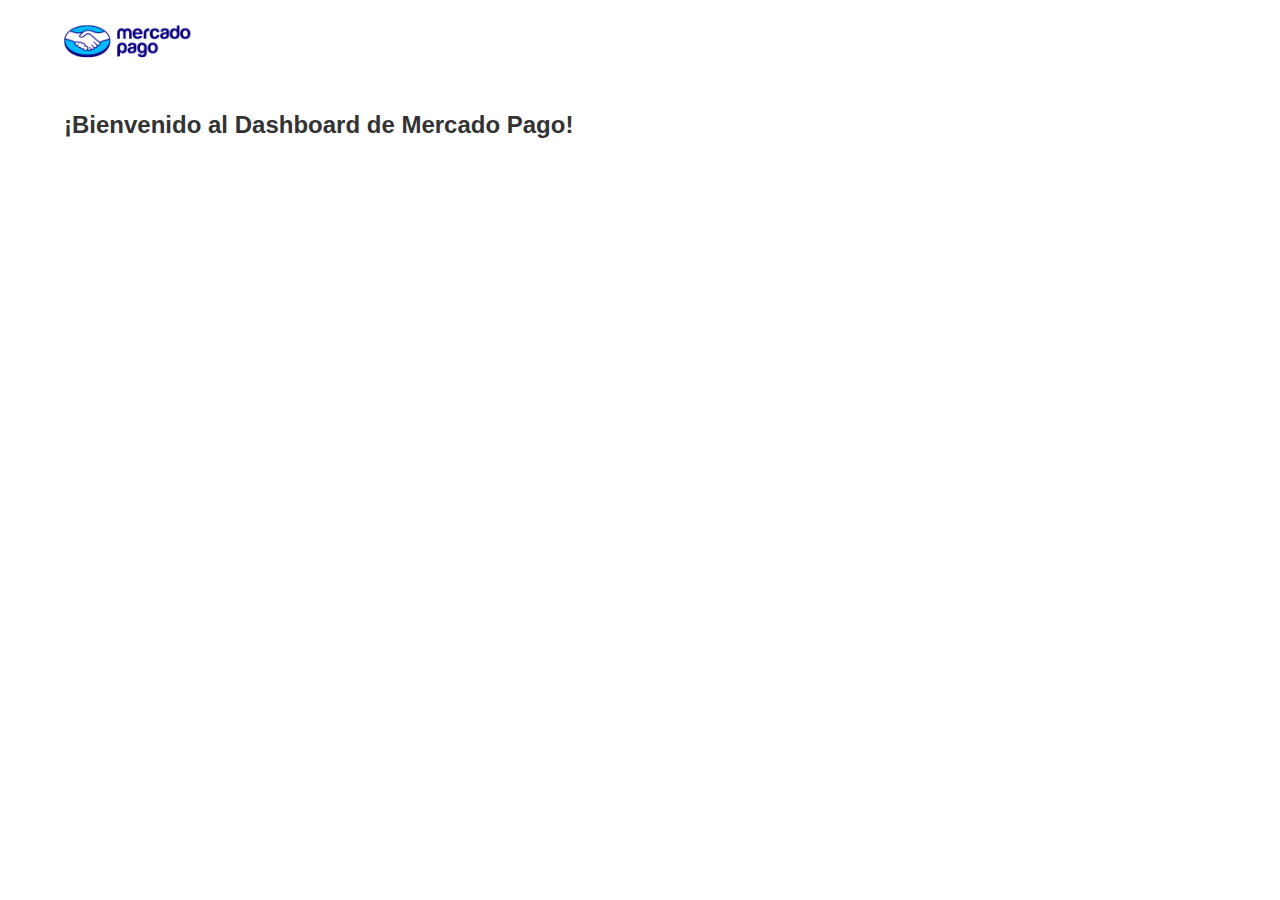
<file: dashboard.html>
<!DOCTYPE html>
<html lang="es">
<head>
    <meta charset="UTF-8">
    <meta name="viewport" content="width=device-width, initial-scale=1.0">
    <title>Dashboard - Mercado Pago</title>
    <link rel="stylesheet" href="style.css">
    <style>
        .dashboard {
            padding: 24px;
            max-width: 1200px;
            margin: 0 auto;
        }
        .welcome-message {
            font-size: 24px;
            color: #333;
            margin-bottom: 24px;
        }
        .dashboard-header {
            display: flex;
            justify-content: space-between;
            align-items: center;
            margin-bottom: 48px;
        }
        .dashboard-logo {
            height: 34px;
            width: auto;
        }
    </style>
</head>
<body>
    <div class="dashboard">
        <div class="dashboard-header">
            <img src="img/mercado-pago.png" alt="Logo Mercado Pago" class="dashboard-logo">
        </div>
        <h1 class="welcome-message">¡Bienvenido al Dashboard de Mercado Pago!</h1>
    </div>
</body>
</html>
</file>
<file: style.css>
/* Variables globales */
:root {
    --primary-color: #009EE3;
    --yellow: #FFE600;
    --text-color: #333;
    --background-color: #fff;
    --spacing: 1rem;
    --navbar-height: 70px;
    --hero-bg-color: #009EE3;
    --benefits-bg-color: #fff;
    --testimonials-bg-color: #f9f9f9;
    --footer-bg-color: #222;
    --footer-text-color: #fff;
    --footer-link-hover: #009EE3;
}

/* Reset y estilos base */
* {
    margin: 0;
    padding: 0;
    box-sizing: border-box;
}

body {
    font-family: 'Proxima Nova', -apple-system, 'Helvetica Neue', Helvetica, Roboto, Arial, sans-serif;
    line-height: 1.6;
    color: var(--text-color);
}

/* Navbar */
.navbar {
    display: flex;
    justify-content: space-between;
    align-items: center;
    padding: 1rem 10%;
    background-color: var(--yellow);
}

.logo {
    height: 32px;
    width: auto;
}

.navbar-nav {
    display: flex;
    list-style: none;
    gap: 2rem;
}

.nav-link {
    color: var(--text-color);
    text-decoration: none;
    font-weight: 500;
}

.navbar-actions {
    display: flex;
    align-items: center;
    gap: 2rem;
}

.btn-crear-cuenta {
    background-color: white;
    color: #009EE3;
    border: none;
    border-radius: 6px;
    padding: 12px 24px;
    font-weight: 600;
    cursor: pointer;
    transition: all 0.3s ease;
}

.btn-crear-cuenta:hover {
    background-color: #f8f8f8;
    transform: translateY(-2px);
    box-shadow: 0 4px 8px rgba(0, 0, 0, 0.1);
}

/* Hero Section */
.hero {
    background-color: var(--hero-bg-color);
    padding: 4rem 10%;
    display: flex;
    align-items: center;
    justify-content: space-between;
    min-height: 80vh;
    position: relative;
    overflow: hidden;
}

.hero-content {
    max-width: 500px;
    z-index: 1;
}

.hero h1 {
    font-size: 3rem;
    line-height: 1.2;
    margin-bottom: 2rem;
    color: white;
}

.hero-img {
    position: absolute;
    right: 0;
    top: 50%;
    transform: translateY(-50%);
    width: 50%;
    max-width: 600px;
}

.hero-img img {
    width: 100%;
    height: auto;
}

/* Features Section */
.features {
    padding: 4rem 10%;
}

.feature-item {
    display: flex;
    align-items: center;
    gap: 4rem;
    margin-bottom: 4rem;
}

.feature-item.reverse {
    flex-direction: row-reverse;
}

.feature-content {
    flex: 1;
}

.feature-img {
    flex: 1;
}

.feature-img img {
    width: 100%;
    height: auto;
    border-radius: 10px;
}

.feature-content h2 {
    font-size: 2.5rem;
    margin-bottom: 1.5rem;
    color: var(--text-color);
}

.feature-content p {
    font-size: 1.2rem;
    margin-bottom: 2rem;
    color: #666;
}

.btn-feature {
    display: inline-block;
    padding: 0.75rem 1.5rem;
    background-color: var(--primary-color);
    color: white;
    text-decoration: none;
    border-radius: 5px;
    font-weight: 600;
}

/* CTA Section */
.cta {
    background-color: var(--yellow);
    padding: 4rem 10%;
    text-align: center;
}

.cta h2 {
    font-size: 2.5rem;
    margin-bottom: 2rem;
    color: var(--text-color);
}

/* Footer */
.footer {
    background-color: white;
    padding: 4rem 10% 2rem;
}

.footer-content {
    display: flex;
    justify-content: space-between;
    margin-bottom: 3rem;
}

.footer-brand .logo {
    height: 40px;
}

.footer-links {
    display: flex;
    gap: 4rem;
}

.footer-column h3 {
    color: var(--text-color);
    margin-bottom: 1rem;
    font-size: 1rem;
}

.footer-column ul {
    list-style: none;
}

.footer-column a {
    color: #666;
    text-decoration: none;
    font-size: 0.9rem;
    line-height: 2;
}

.footer-bottom {
    display: flex;
    justify-content: space-between;
    align-items: center;
    padding-top: 2rem;
    border-top: 1px solid #eee;
}

.footer-bottom p {
    color: #666;
    font-size: 0.9rem;
}

.social-links {
    display: flex;
    gap: 1rem;
}

.social-links a {
    color: #666;
    font-size: 1.2rem;
}

/* Responsive */
@media (max-width: 1024px) {
    .navbar,
    .hero,
    .features,
    .cta,
    .footer {
        padding-left: 5%;
        padding-right: 5%;
    }

    .hero h1 {
        font-size: 2.5rem;
    }

    .feature-item {
        gap: 2rem;
    }
}

@media (max-width: 768px) {
    .navbar-nav {
        display: none;
    }

    .hero {
        flex-direction: column;
        text-align: center;
        padding-top: 2rem;
        padding-bottom: 2rem;
    }

    .hero-img {
        position: relative;
        width: 100%;
        transform: none;
        top: 0;
        margin-top: 2rem;
    }

    .feature-item,
    .feature-item.reverse {
        flex-direction: column;
        text-align: center;
    }

    .footer-content {
        flex-direction: column;
        gap: 2rem;
    }

    .footer-links {
        flex-direction: column;
        gap: 2rem;
    }
}

@media (max-width: 480px) {
    .hero h1 {
        font-size: 2rem;
    }

    .feature-content h2 {
        font-size: 2rem;
    }
}

/* Sección Contacto */
.contact {
    padding: 5rem 2rem;
    max-width: 800px;
    margin: 0 auto;
}

.contact h2 {
    text-align: center;
    margin-bottom: 3rem;
}

.contact-form {
    display: flex;
    flex-direction: column;
    gap: 1rem;
}

.contact-form input,
.contact-form textarea {
    padding: 1rem;
    border: 1px solid #ddd;
    border-radius: 5px;
    font-size: 1rem;
}

.contact-form textarea {
    min-height: 150px;
}

.contact-form button {
    padding: 1rem;
    background-color: var(--primary-color);
    color: white;
    border: none;
    border-radius: 5px;
    cursor: pointer;
    transition: background-color 0.3s ease;
}

.contact-form button:hover {
    background-color: darken(var(--primary-color), 10%);
}

/* Sección Beneficios */
.benefits {
    padding: 5rem 2rem;
    background-color: var(--benefits-bg-color);
}

.benefits h2 {
    text-align: center;
    font-size: 2.5rem;
    color: var(--text-color);
    margin-bottom: 3rem;
    font-weight: 700;
}

.benefits-grid {
    display: flex;
    justify-content: space-around;
    max-width: 1200px;
    margin: 0 auto;
    gap: 2rem;
}

.benefit {
    flex: 1;
    text-align: center;
    padding: 2.5rem;
    background-color: var(--background-color);
    border-radius: 10px;
    box-shadow: 0 3px 10px rgba(0,0,0,0.05);
    transition: transform 0.3s ease, box-shadow 0.3s ease;
    max-width: 350px;
}

.benefit:hover {
    transform: translateY(-5px);
    box-shadow: 0 5px 15px rgba(0,0,0,0.1);
}

.benefit-icon {
    margin-bottom: 2rem;
}

.benefit-icon img {
    width: 80px;
    height: 80px;
    object-fit: contain;
}

.benefit h3 {
    font-size: 1.5rem;
    color: var(--text-color);
    margin-bottom: 1rem;
    font-weight: 600;
}

.benefit p {
    color: #666;
    line-height: 1.6;
    font-size: 1.1rem;
    padding: 0 1rem;
}

/* Sección Testimonios */
.testimonials {
    padding: 5rem 2rem;
    background-color: var(--testimonials-bg-color);
}

.testimonials h2 {
    text-align: center;
    font-size: 2.5rem;
    color: var(--text-color);
    margin-bottom: 3rem;
    font-weight: 700;
}

.testimonials-grid {
    display: flex;
    justify-content: space-around;
    flex-wrap: wrap;
    max-width: 1200px;
    margin: 0 auto;
    gap: 2rem;
    padding: 0 1rem;
}

.testimonial {
    flex: 1;
    text-align: center;
    padding: 2rem;
    background-color: var(--background-color);
    border-radius: 15px;
    box-shadow: 0 3px 10px rgba(0,0,0,0.05);
    transition: transform 0.3s ease, box-shadow 0.3s ease;
    max-width: 350px;
    margin: 20px;
}

.testimonial:hover {
    transform: translateY(-5px);
    box-shadow: 0 5px 15px rgba(0,0,0,0.1);
}

.testimonial-img {
    margin-bottom: 1.5rem;
    display: flex;
    justify-content: center;
    align-items: center;
}

.testimonial-img img {
    width: 80px;
    height: 80px;
    border-radius: 50%;
    object-fit: cover;
    border: 3px solid var(--primary-color);
    box-shadow: 0 2px 5px rgba(0,0,0,0.1);
}

.testimonial h3 {
    font-size: 1.3rem;
    color: var(--text-color);
    margin-bottom: 1rem;
    font-weight: 600;
}

.testimonial p {
    color: #666;
    line-height: 1.6;
    font-size: 1.1rem;
    font-style: italic;
    padding: 0 1rem;
}
</file>
